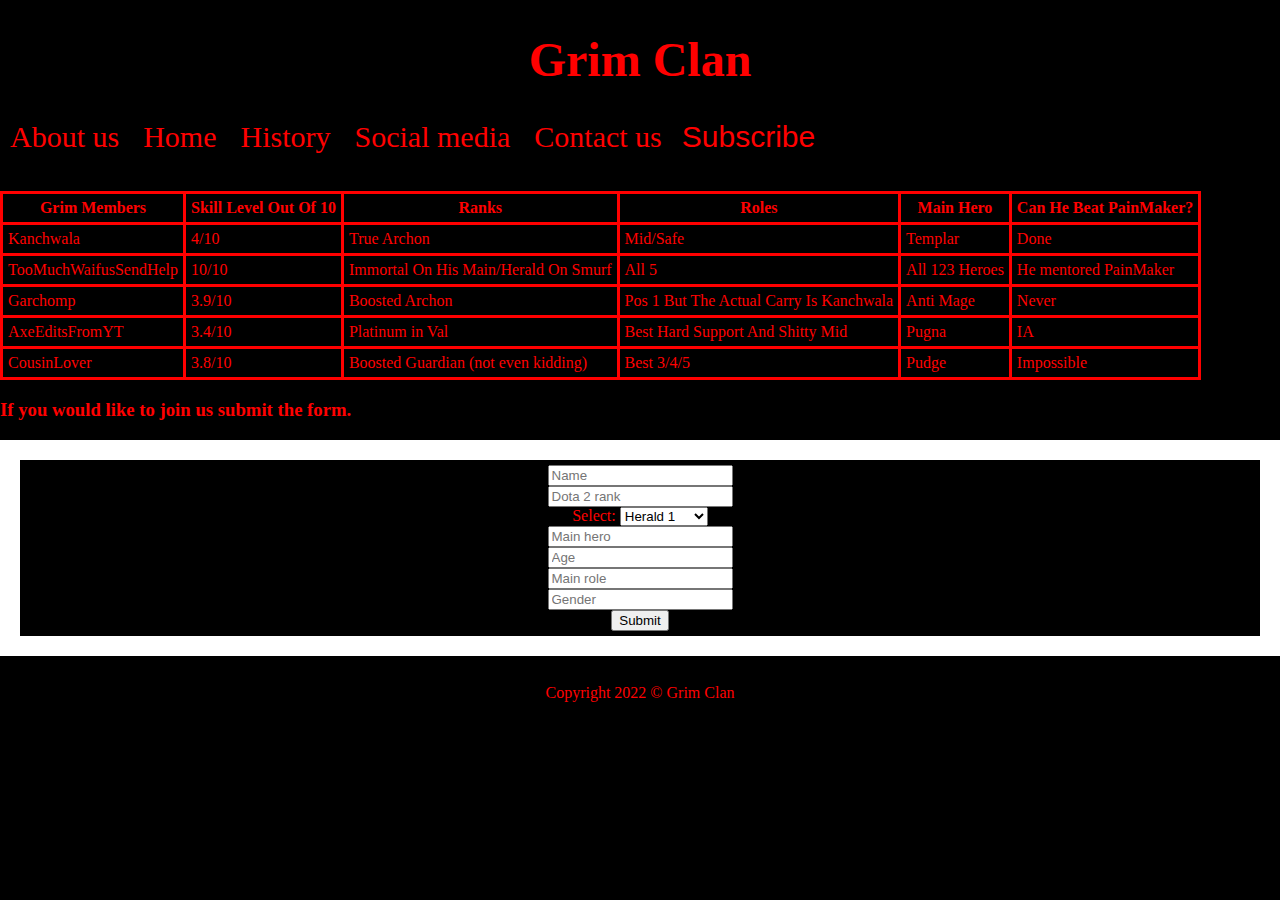
<file: index.html>
<!DOCTYPE html>
<html lang="en">
    <head>
        <title>
            kanchwala
        </title>
        <link rel="stylesheet" href="styles.css">
        <header id="twat"> <h1>Grim Clan</h1></header>
    </head>
    <body id="indexBody">
        <nav id="mainNav">
            <div id="Container">
                <ul>
                    <li><a href="aboutus.html">About us</a></li>
                    <li><a href="index.html">Home</a></li>
                    <li><a href="#">History</a></li>
                    <li><a href="socials.html">Social media</a></li>
                    <li><a href="#">Contact us</a></li>
                    <button class="subscribe-button"><a href="https://www.youtube.com/channel/UCitDd7qBP9Z78Ap9dnU3TQg" target="_blank">Subscribe</a></button>
                </ul>
            </div>
        </nav>
        <br>
        <br>
        <table>
            <thead>
                <tr>
                <th>
                    Grim Members
                </th>
                <th>Skill Level Out Of 10</th>
                <th>Ranks</th>
                <th>Roles</th>
                <th>Main Hero</th>
                <th> Can He Beat PainMaker?</th>
                </tr>
            </thead>
            <tbody>
            <tr>
            <td>Kanchwala</td>
            <td>4/10</td>
            <td>True Archon</td>
            <td>Mid/Safe</td>
            <td>Templar</td>
            <td>Done</td>
            </tr>
            <tr>
            <td>TooMuchWaifusSendHelp</td>
            <td>10/10</td>
            <td>Immortal On His Main/Herald On Smurf</td>
            <td>All 5</td>
            <td>All 123 Heroes</td>
            <td>He mentored PainMaker</td>
            </tr>
            <tr>
            <td>Garchomp</tb>
            <td>3.9/10</td>
            <td>Boosted Archon</td>
            <td>Pos 1 But The Actual Carry Is Kanchwala</td>
            <td>Anti Mage</td>
            <td>Never</td>
            </tr>
                <tr>
                <td>AxeEditsFromYT</td>
                <td>3.4/10</td>
                <td>Platinum in Val</td>
                <td>Best Hard Support And Shitty Mid</td>
                <td>Pugna</td> 
                <td>IA</td></tr>
                <tr>
                <td>CousinLover</td>
                <td>3.8/10</td>
                <td>Boosted Guardian (not even kidding)</td>
                <td>Best 3/4/5</td>
                <td>Pudge</td>
                <td>Impossible</td>
                </tr>
            </tbody>
        </table>
        <h3>If you would like to join us submit the form.</h3>
        <form>
            <input type="text" placeholder="Name" name="Their full name"><br>
            <div>
            <input type="text" placeholder="Dota 2 rank" name="Their rank"><br>
            <label for="Rankss">Select: </label>
            <select name="ranks" id="Rankss">
                <option value="Herald 1">Herald 1</option>
                <option value="Herald 2">Herald 3</option>
                <option value="Herald 3">Herald 3</option>
                <option value="Herald 4">Herald 4</option>
                <option value="Herald 5">Herald 5</option>
                <option value="Guardian 1">Guardian 1</option>
                <option value="Guardian 2">Guardian 2</option>
                <option value="Guardian 3">Guardian 3</option>
                <option value="Guardian 4">Guardian 4</option>
                <option value="Guardian 5">Guardian 5</option>
                <option value="Crusader 1">Crusader 1</option>
                <option value="Crusader 2">Crusader 2</option>
                <option value="Crusader 3">Crusader 3</option>
                <option value="Crusader 4">Crusader 4</option>
                <option value="Crusader 5">Crusader 5</option>
                <option value="Archon 1">Archon 1</option>
                <option value="Archon 2">Archon 2</option>
                <option value="Archon 3">Archon 3</option>
                <option value="Archon 4">Archon 4</option>
                <option value="Archon 5">Archon 5</option>
                <option value="Legend 1">Legend 1</option>
                <option value="Legend 2">Legend 2</option>
                <option value="Legend 3">Legend 3</option>
                <option value="Legend 4">Legend 4</option>
                <option value="Legend 5">Legend 5</option>
                <option value="Divine 1">Divine 1</option>
                <option value="Divine 2">Divine 2</option>
                <option value="Divine 3">Divine 3</option>
                <option value="Divine 4">Divine 4</option>
                <option value="Divine 5">Divine 5</option>
                <option value="Ancient 1">Ancient 1</option>
                <option value="Ancient 2">Ancient 2</option>
                <option value="Ancient 3">Ancient 3</option>
                <option value="Ancient 4">Ancient 4</option>
                <option value="Ancient 5">Ancient 5</option>
                <option value="Immortal 1">Immortal 1</option>
                <option value="Immortal 2">Immortal 2</option>
                <option value="Immortal 3">Immortal 3</option>
                <option value="Immortal 4">Immortal 4</option>
                <option value="Immortal 5">Immortal 5</option>
            </select><br>
        </div>
            <input type="text" placeholder="Main hero" name="Their main hero"><br>
            <input type="text" placeholder="Age" name="Their age"><br>
            <input type="text" placeholder="Main role" name="Their dota role"><br>
            <input type="text" placeholder="Gender" name="Their gender"><br>
            <input type="submit">
        </form>
        <!-- /* THIS IS WHERE I ADDED STUFF *//* THIS IS WHERE I ADDED STUFF *//* THIS IS WHERE I ADDED STUFF *//* THIS IS WHERE I ADDED STUFF */ -->

        <footer id="mainFooter">
            <p> Copyright 2022 &copy; Grim Clan </p>

        </footer>
    </body>
</html>
</file>
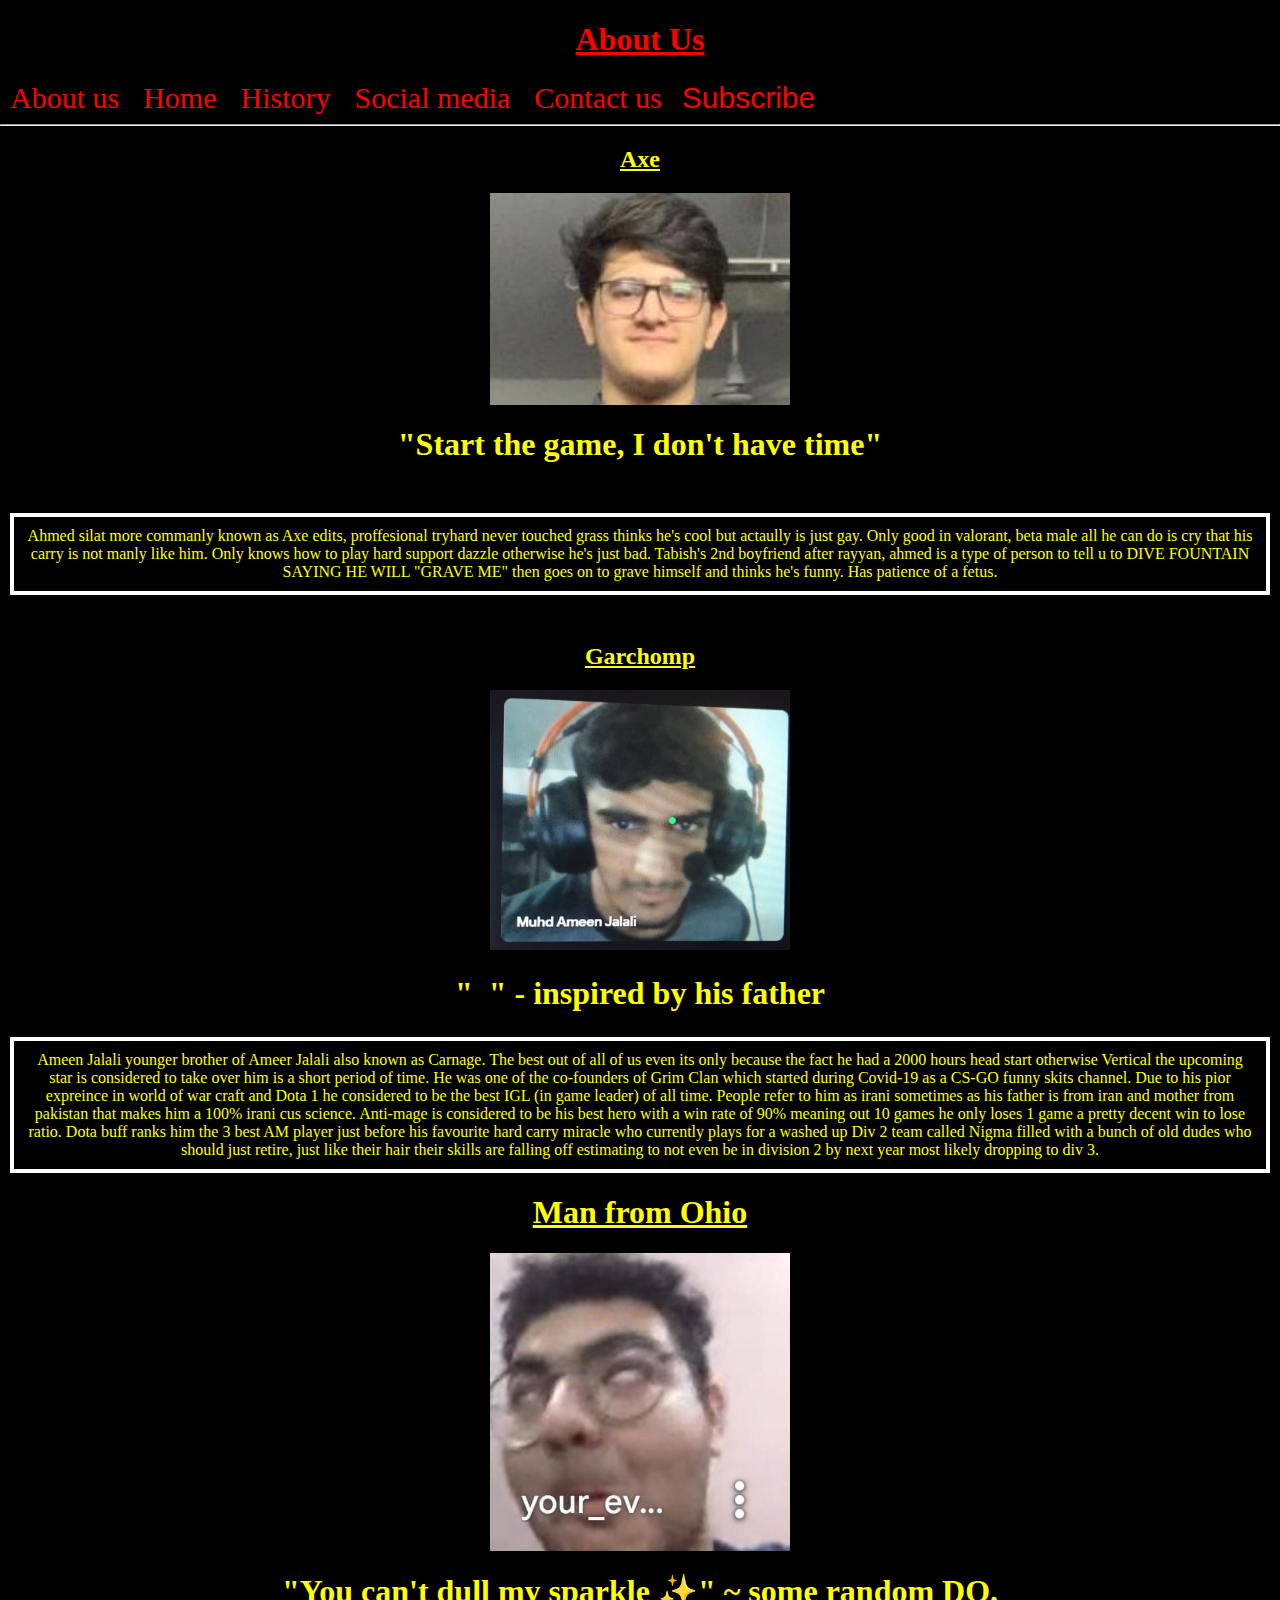
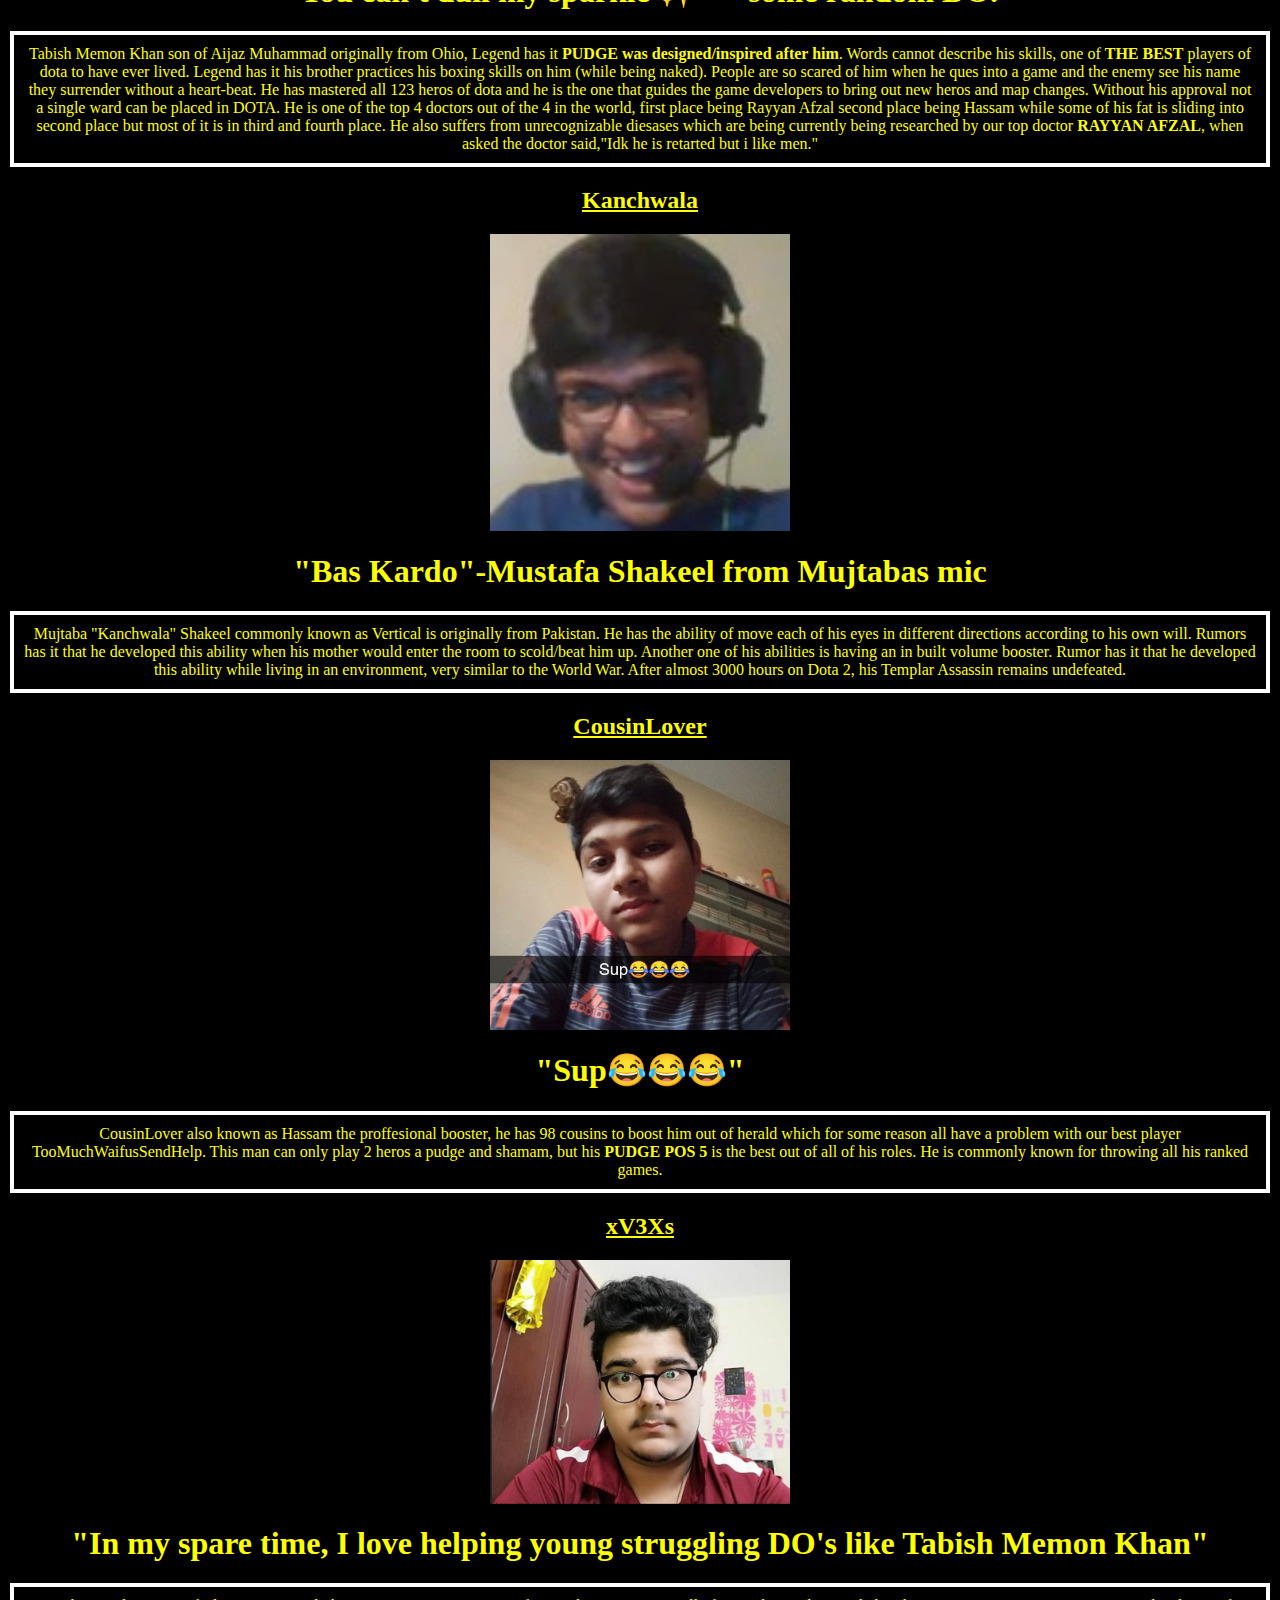
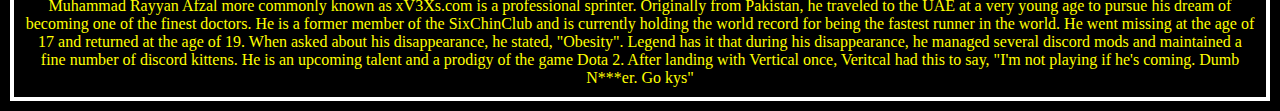
<file: aboutus.html>
<!DOCTYPE html>
<title> About us </title>
<link rel="stylesheet" href="styles.css">
<header ><h1 id="aboutUs">About Us</h1> </header>
<body id="mainAboutus">
    <nav id="mainNav">
        <div id="Container">
            <ul>
                <li><a href="aboutus.html" id="subHead">About us</a></li>
                <li><a href="index.html" id="subHead">Home</a></li>
                <li><a href="#" class="subHead">History</a></li>
                <li><a href="socials.html" class="subHead">Social media</a></li>
                <li><a class="subHead" href="#" >Contact us</a></li>
                <button class="subscribe-button"><a href="https://www.youtube.com/channel/UCitDd7qBP9Z78Ap9dnU3TQg" target="_blank" class="subHead">Subscribe</a></button>
            </ul>
        </div>
    </nav>
    <hr>
    <div id="aLL">
        <h2 id="subHeadingaxe"><bold>Axe</bold></h2>
        <div>
        <img class="iMG" src="ahmed.jpg" alt="ahmed" /></div>
        <h1 class="tabish1">"Start the game, I don't have time"</h1>
        <div style="display: inline-block;">
            <br>
        <p class="aHmed">
        Ahmed silat more commanly known as Axe edits, proffesional tryhard never touched grass thinks he's cool but actaully is just gay. 
        Only good in valorant, beta male all he can do is cry that his carry is not manly like him. 
        Only knows how to play hard support dazzle otherwise he's just bad. 
        Tabish's 2nd boyfriend after rayyan, 
        ahmed is a type of person to tell u to <bold>DIVE FOUNTAIN SAYING HE WILL "GRAVE ME" </bold>then goes on to grave himself and thinks he's funny. Has patience of a fetus.
        </p>
        <br>
        </div>
        <h2 id="subHeadingaxe"><bold>Garchomp</bold></h2>
        <img class="iMG" src="ameen.jpg" alt="Ameen" width="300px">
        <h1 class="tabish1">" ㅤㅤㅤㅤ " - inspired by his father</h1>
        <p class="aHmed">
         Ameen Jalali younger brother of Ameer Jalali also known as Carnage. The best out of all of us even its only because the fact he had a 2000 hours head start otherwise Vertical the upcoming star is considered to take over him is a short period of time.
         He was one of the co-founders of Grim Clan which started during Covid-19 as a CS-GO funny skits channel. Due to his pior expreince in world of war craft and Dota 1 he considered to be the best IGL (in game leader) of all time.
         People refer to him as irani sometimes as his father is from iran and mother from pakistan that makes him a 100% irani cus science. Anti-mage is considered to be his best hero with a win rate of 90% meaning out 10 games he only loses 1 game a pretty decent win to lose ratio.
         Dota buff ranks him the 3 best AM player just before his favourite hard carry miracle who currently plays for a washed up Div 2 team called Nigma filled with a bunch of old dudes who should just retire, just like their hair their skills are falling off estimating to not even be in division 2 by next year most likely dropping to div 3.

        </p>
        <h1 id="subHeadingaxe"><bold>Man from Ohio</bold></h1>
        <img class="iMG" src="tabish.jpg" alt="tabish">
        <h1 class="tabish1">"You can't dull my sparkle ✨" ~ some random DO.</h1>
        <p class="aHmed">
        Tabish Memon Khan son of Aijaz Muhammad originally from Ohio, Legend has it <strong>PUDGE was designed/inspired after him</strong>. Words cannot describe his skills, one of <strong>THE BEST</strong> players of dota to have ever lived. Legend has it his brother practices his boxing skills on him (while being naked). People are so scared of him when he ques into a game and the enemy see his name they surrender without a heart-beat.
        He has mastered all 123 heros of dota and he is the one that guides the game developers to bring out new heros and map changes. Without his approval not a single ward can be placed in DOTA. He is one of the top 4 doctors out of the 4 in the world, first place being Rayyan Afzal second place being Hassam while some of his fat is sliding into second place but most of it is in third and fourth place. He also suffers from unrecognizable diesases which are being currently being researched by our top doctor <strong>RAYYAN AFZAL</strong>, when asked the doctor said,"Idk he is retarted but i like men."
        </p>
        <h2 id="subHeadingaxe"><bold>Kanchwala</bold></h2>
        <img class="iMG" src="mujtaba.jpg" alt="Vertical">
        <h1 class="tabish1">"Bas Kardo"-Mustafa Shakeel from Mujtabas mic</h1>
        <p class="aHmed">
            Mujtaba "Kanchwala" Shakeel commonly known as Vertical is originally from Pakistan. He has the ability of move each of his eyes in different directions according to his own will. Rumors has it that he developed this ability when his mother would enter the room to scold/beat him up. Another one of his abilities is having an in built volume booster. Rumor has it that he developed this ability while living in an environment, very similar to the World War. After almost 3000 hours on Dota 2, his Templar Assassin remains undefeated.

        </p>
        <h2 id="subHeadingaxe"><bold>CousinLover</bold></h2>
        <img class="iMG" src="hasssam.jfif" alt="Hassam" id="hsm">
        <h1 class="tabish1">"Sup😂😂😂"</h1>
        <p class="aHmed">
        CousinLover also known as Hassam the proffesional booster, he has 98 cousins to boost him out of herald which for some reason all have a problem with our best player TooMuchWaifusSendHelp.
        This man can only play 2 heros a pudge and shamam, but his <strong> PUDGE POS 5</strong> is the best out of all of his roles. He is commonly known for throwing all his ranked games.
        </p>
        <h2 id="subHeadingaxe"><bold>xV3Xs</bold></h2>
        <img class="iMG" src="rayyyan.jfif" alt="xV3Xs">
        <h1 class="tabish1">"In my spare time, I love helping young struggling DO's like Tabish Memon Khan"</h1>
        <p class="aHmed">Muhammad Rayyan Afzal more commonly known as xV3Xs.com is a professional sprinter. Originally from Pakistan, he traveled to the UAE at a very young age to pursue his dream of becoming one of the finest doctors. He is a former member of the SixChinClub and is currently holding the world record for being the fastest runner in the world. He went missing at the age of 17 and returned at the age of 19. When asked about his disappearance, he stated, "Obesity". Legend has it that during his disappearance, he managed several discord mods and maintained a fine number of discord kittens. He is an upcoming talent and a prodigy of the game Dota 2. After landing with Vertical once, Veritcal had this to say, "I'm not playing if he's coming. Dumb N***er. Go kys"</p>

        

    </div>
</body>
</html>
</file>
<file: styles.css>
* {
    box-sizing: border-box;
}
h1 {
    color: red;
    text-align: center;
}
table {
    border: 3px solid black;
    border-collapse: collapse;
    border-color: red;
}
td, th {
    border: 3px solid black;
    padding: 5px;
    border-color: red;
}
#indexBody {
    font-family: cooper black;
    background-color: black;
    color: red;
    margin: 0;
    margin-top: 0;

}
form {
    border: 1px solid white;
    padding: 5px;
    border-width: 20px;
    text-align: center;

}
#twat {
    text-align: center;
    margin: 0px;
    margin-top: 0px;
    background-color: black;
    color: red;
    font-size: x-large;
    padding: 0px;
}
#mainNav ul{
    padding: 0%;
    margin: 0%;
    list-style: none;
}
#mainNav li{
    display: inline;
    padding: 5px 10px;
}
#mainNav a {
    color: red;
    text-decoration: none;
    font-size: 30px;
    /* background-color: black; */
}
#mainNav a #subHead{
    color: yellow;
    text-decoration: none;
    font-size: 30px;
    /* background-color: black; */
}
#mainNav{
    background-color: black;
    color: red;
}
#mainNav li:hover{
    background-color: grey;
}
#mainFooter {
background-color: black;
text-align: center;
margin: 2px;
padding: 10px;
}
@media (max-width:600px) {
    #main {
        width: 600px;
        float: none;
    }
}
#aboutUs {
    text-align: center;
    text-decoration: underline;
    color: red;
}
/* #aHmed {
    border: 1px solid white;
    padding: 5px;
    float: right;
} */
.iMG {
    display:grid;
  margin-left: auto;
  margin-right: auto;
  width: 300px;
}
.column {
    flex: 100%;
    padding: 5px;
    width: 300px;
}
  
.row {
    flex: 100%;
    padding: 5px;
    width: 300px;
    margin-left: 425px;
    margin-right: 425px;
    display: flex;
}
.aHmed {
    color: yellow;
    border: 2px solid white;
    border-color: white;
    border-width: 4px;
    text-align: center;
    margin: 10px;
    padding: 10px;

}
.tabish1 {
    color: yellow;
}

#mainAboutus {
font-family: cooper black;
background-color: black;
color: blue;
margin: 0;
margin-top: 0;

}
.subscribe-button {
background-color: black;
color: white;
border: none;
height: 36px;
width: 105px;
border-radius: 2px;
cursor: pointer;
margin-right: 8px;
}
#subHeadingaxe {
color: yellow;
text-align: center;
margin: none;
padding: none;
text-decoration-line: underline;
}
#dropDown {
    border: none;
    text-align: left;
    text-shadow:20px white;
}
.subHead {
    color: yellow;
}


/* THIS IS WHERE I ADDED STUFF */ /* THIS IS WHERE I ADDED STUFF */ /* THIS IS WHERE I ADDED STUFF */ /* THIS IS WHERE I ADDED STUFF */

.ourSteam {
    margin: 20px;
    height: 600px;
}
.steamHead {
    text-align: center;
    font-family: roboto;
    font-size: 20px;
    border: 10px;
    border-color: white;
}
#steamDescriptions {
    display: inline-block;
    width: 100%;
    height: 100px;
    background-color: #171a21;
    margin-top: 10px;
}
.pp {
    width: 30%;
    float: left;
    height: 100px;
    object-fit: contain;
}
.name {
    display: inline-block;
    font-family: roboto;
    font-size: 30px;
    width: 35%;
    height: 100px;
    margin-top: 0px;
    vertical-align: top;
}
.link {
    float: right;
    width: 30%;
    display: inline-block;
    height: 100px;
}
.profile {
    margin: 5px 0px 5px 5px;
    height: 90px;
    border-width: 5px;
    border-radius: 100px;
    outline-style: solid;
    outline-color: red;
}
.steamName {
    text-align: center;
    color: white;
}
.steamLink {
    float: right;
    height: 50px;
    padding: 25px;
}
</file>
